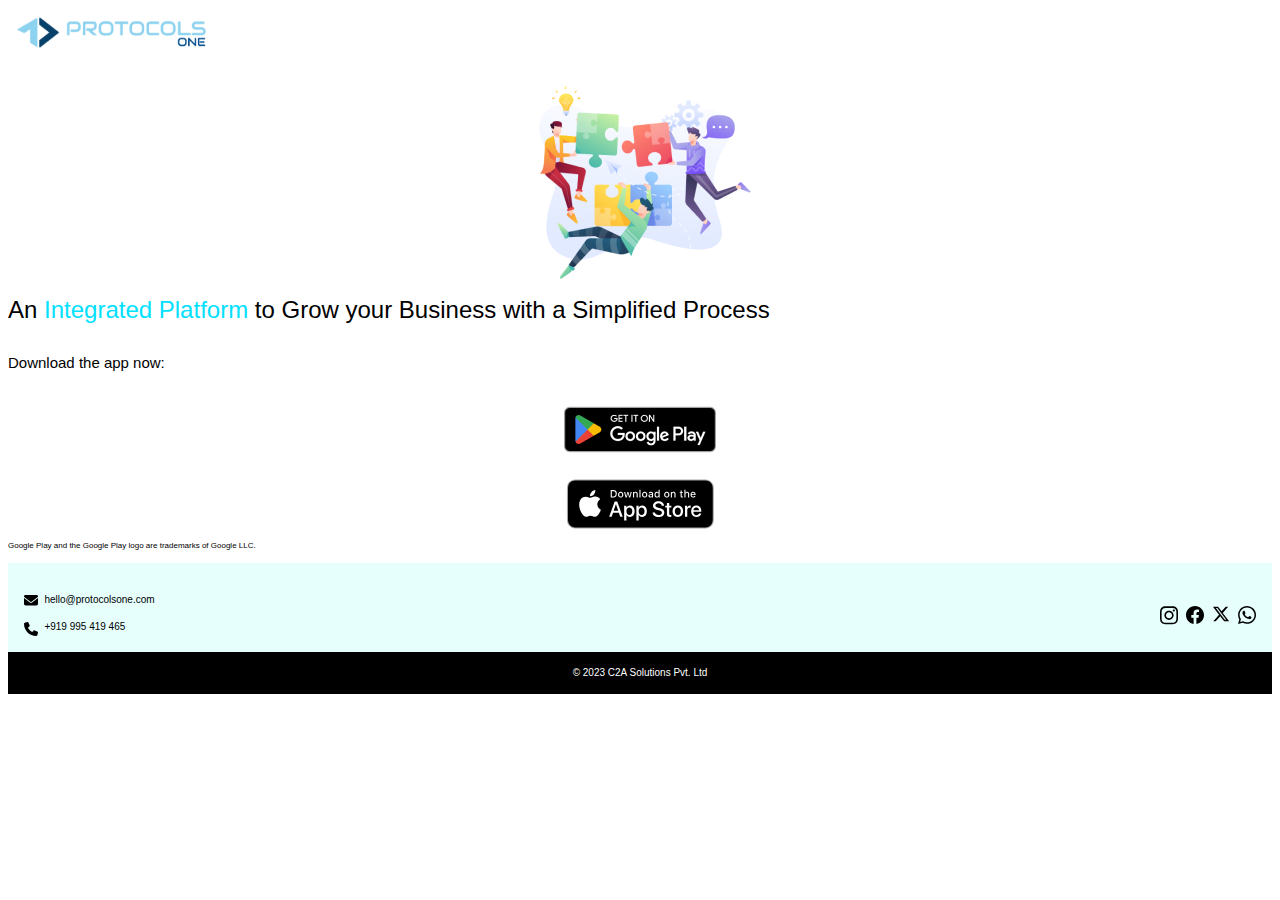
<file: index.html>
<!DOCTYPE html>
<html lang="en">
  <head>
    <meta charset="UTF-8" />
    <meta name="viewport" content="width=device-width, initial-scale=1.0" />
    <title>Document</title>
    <link rel="stylesheet" type="text/css" href="ProtocolsOne.css" />
    <link href="https://fonts.cdnfonts.com/css/inter" rel="stylesheet" />
  </head>
  <body>
    <div>
      <svg
        width="207"
        height="51"
        viewBox="0 0 207 51"
        fill="none"
        xmlns="http://www.w3.org/2000/svg"
        xmlns:xlink="http://www.w3.org/1999/xlink"
      >
        <rect width="207" height="51" fill="url(#pattern0)" />
        <defs>
          <pattern
            id="pattern0"
            patternContentUnits="objectBoundingBox"
            width="1"
            height="1"
          >
            <use
              xlink:href="#image0_5511_45580"
              transform="matrix(0.000246131 0 0 0.000999001 -0.00407563 0)"
            />
          </pattern>
          <image
            id="image0_5511_45580"
            width="4096"
            height="1001"
            xlink:href="[data-uri]"
          />
        </defs>
      </svg>
    </div>
    <div class="home">
      <img src="assets/ProblemSolving.png" alt="home"/>
    </div>
    <div>
      <text class="content"
        >An <span class="textcolor">Integrated Platform</span> to Grow your
        Business with a Simplified Process</text
      >
    </div>
    <div class="download">Download the app now:</div>

    <div class="home">
      <img src="assets/google-play-badge 1.png" alt="google"/>
    </div>
    <div class="home">
      <img src="assets/Group.svg" alt="My Happy SVG" alt="apple"/>
    </div>
    <div class="smalltext">
      Google Play and the Google Play logo are trademarks of Google LLC.
    </div>
    <div class="footer">
      <div class="email">
        <svg
          width="14"
          height="11"
          viewBox="0 0 14 11"
          fill="none"
          xmlns="http://www.w3.org/2000/svg"
        >
          <path
            d="M1.3125 0C0.587891 0 0 0.589625 0 1.31637C0 1.73048 0.194141 2.11991 0.525 2.36947L6.475 6.84513C6.78672 7.07824 7.21328 7.07824 7.525 6.84513L13.475 2.36947C13.8059 2.11991 14 1.73048 14 1.31637C14 0.589625 13.4121 0 12.6875 0H1.3125ZM0 3.07153V8.77581C0 9.74389 0.784766 10.531 1.75 10.531H12.25C13.2152 10.531 14 9.74389 14 8.77581V3.07153L8.05 7.5472C7.42656 8.01616 6.57344 8.01616 5.95 7.5472L0 3.07153Z"
            fill="black"
          />
        </svg>
        <text class="email-text">hello@protocolsone.com</text>
      </div>
      <div class="footer-content">
        <div class="email">
          <svg
            width="14"
            height="14"
            viewBox="0 0 14 14"
            fill="none"
            xmlns="http://www.w3.org/2000/svg"
          >
            <path
              d="M4.50879 0.673243C4.29825 0.164672 3.74319 -0.106019 3.21275 0.0388961L0.806605 0.695117C0.330845 0.826361 0 1.25837 0 1.75054C0 8.51509 5.48491 14 12.2495 14C12.7416 14 13.1736 13.6692 13.3049 13.1934L13.9611 10.7873C14.106 10.2568 13.8353 9.70175 13.3268 9.49121L10.7019 8.39751C10.2562 8.21158 9.73941 8.34009 9.43591 8.71469L8.33127 10.0627C6.40636 9.15217 4.84783 7.59364 3.93733 5.66873L5.28531 4.56682C5.65991 4.26059 5.78842 3.74655 5.60249 3.30086L4.50879 0.675977V0.673243Z"
              fill="black"
            />
          </svg>

          <text class="email-text">+919 995 419 465</text>
        </div>

        <div class="logos">
          <div class="logo">
            <svg
              width="18"
              height="19"
              viewBox="0 0 18 19"
              fill="none"
              xmlns="http://www.w3.org/2000/svg"
            >
              <path
                d="M9.00703 4.68805C6.45167 4.68805 4.39051 6.75876 4.39051 9.32594C4.39051 11.8931 6.45167 13.9638 9.00703 13.9638C11.5624 13.9638 13.6236 11.8931 13.6236 9.32594C13.6236 6.75876 11.5624 4.68805 9.00703 4.68805ZM9.00703 12.3412C7.35569 12.3412 6.00569 10.989 6.00569 9.32594C6.00569 7.66292 7.35167 6.31071 9.00703 6.31071C10.6624 6.31071 12.0084 7.66292 12.0084 9.32594C12.0084 10.989 10.6584 12.3412 9.00703 12.3412ZM14.8892 4.49834C14.8892 5.09977 14.407 5.58011 13.8124 5.58011C13.2137 5.58011 12.7356 5.09574 12.7356 4.49834C12.7356 3.90094 13.2177 3.41657 13.8124 3.41657C14.407 3.41657 14.8892 3.90094 14.8892 4.49834ZM17.9468 5.59626C17.8785 4.14717 17.549 2.86357 16.4923 1.80602C15.4396 0.74847 14.1619 0.41748 12.7195 0.344824C11.2329 0.260059 6.77712 0.260059 5.29051 0.344824C3.85212 0.413444 2.57444 0.744433 1.51775 1.80199C0.461049 2.85954 0.135603 4.14313 0.0632813 5.59222C-0.0210938 7.08571 -0.0210938 11.5621 0.0632813 13.0556C0.131585 14.5047 0.461049 15.7883 1.51775 16.8459C2.57444 17.9034 3.8481 18.2344 5.29051 18.3071C6.77712 18.3918 11.2329 18.3918 12.7195 18.3071C14.1619 18.2384 15.4396 17.9075 16.4923 16.8459C17.545 15.7883 17.8744 14.5047 17.9468 13.0556C18.0311 11.5621 18.0311 7.08975 17.9468 5.59626ZM16.0262 14.6581C15.7128 15.4492 15.1061 16.0588 14.3146 16.3776C13.1294 16.8499 10.3169 16.7409 9.00703 16.7409C7.69721 16.7409 4.88069 16.8459 3.69944 16.3776C2.91194 16.0628 2.30525 15.4533 1.98784 14.6581C1.51775 13.4673 1.62623 10.6418 1.62623 9.32594C1.62623 8.01006 1.52176 5.1805 1.98784 3.99378C2.30123 3.20264 2.90792 2.59313 3.69944 2.27425C4.88471 1.80199 7.69721 1.91097 9.00703 1.91097C10.3169 1.91097 13.1334 1.80602 14.3146 2.27425C15.1021 2.58909 15.7088 3.1986 16.0262 3.99378C16.4963 5.18454 16.3878 8.01006 16.3878 9.32594C16.3878 10.6418 16.4963 13.4714 16.0262 14.6581Z"
                fill="black"
              />
            </svg>
          </div>
          <div class="logo">
            <svg
              width="18"
              height="18"
              viewBox="0 0 18 18"
              fill="none"
              xmlns="http://www.w3.org/2000/svg"
            >
              <path
                d="M18 9.05477C18 4.05274 13.9718 0 9 0C4.02823 0 0 4.05274 0 9.05477C0 13.5741 3.29117 17.3202 7.59375 18V11.6723H5.30746V9.05477H7.59375V7.0598C7.59375 4.79063 8.93649 3.5372 10.9931 3.5372C11.978 3.5372 13.0079 3.71391 13.0079 3.71391V5.9411H11.8727C10.755 5.9411 10.4062 6.63919 10.4062 7.35517V9.05477H12.9023L12.5031 11.6723H10.4062V18C14.7088 17.3202 18 13.5741 18 9.05477Z"
                fill="black"
              />
            </svg>
          </div>
          <div class="logo">
            <svg
              width="18"
              height="16"
              viewBox="0 0 18 16"
              fill="none"
              xmlns="http://www.w3.org/2000/svg"
            >
              <path
                d="M13.6859 0.6875H16.168L10.7469 6.88203L17.1242 15.3125H12.132L8.21914 10.2008L3.74727 15.3125H1.26172L7.05898 8.68555L0.945312 0.6875H6.06406L9.59727 5.35977L13.6859 0.6875ZM12.8141 13.8289H14.1887L5.31523 2.09375H3.83867L12.8141 13.8289Z"
                fill="black"
              />
            </svg>
          </div>
          <div class="logo">
            <svg
              width="18"
              height="18"
              viewBox="0 0 18 18"
              fill="none"
              xmlns="http://www.w3.org/2000/svg"
            >
              <path
                d="M15.304 2.61562C13.6205 0.928125 11.3786 0 8.99598 0C4.07812 0 0.0763393 4.00179 0.0763393 8.91964C0.0763393 10.4906 0.486161 12.0254 1.26562 13.3795L0 18L4.72902 16.7585C6.0308 17.4696 7.49732 17.8433 8.99196 17.8433H8.99598C13.9098 17.8433 18 13.8415 18 8.92366C18 6.54107 16.9875 4.30312 15.304 2.61562ZM8.99598 16.3406C7.66205 16.3406 6.35625 15.983 5.2192 15.308L4.95 15.1473L2.14554 15.8826L2.89286 13.1464L2.71607 12.8652C1.97277 11.6839 1.58304 10.3219 1.58304 8.91964C1.58304 4.83348 4.90982 1.5067 9 1.5067C10.9808 1.5067 12.8411 2.27812 14.2393 3.68036C15.6375 5.08259 16.4973 6.94286 16.4933 8.92366C16.4933 13.0138 13.0821 16.3406 8.99598 16.3406ZM13.0621 10.7879C12.8411 10.6754 11.7442 10.1371 11.5393 10.0647C11.3344 9.98839 11.1857 9.95223 11.0371 10.1772C10.8884 10.4022 10.4625 10.9004 10.3299 11.0531C10.2013 11.2018 10.0688 11.2219 9.84777 11.1094C8.53795 10.4545 7.67813 9.94018 6.81429 8.45759C6.58527 8.06384 7.0433 8.09196 7.4692 7.24018C7.54152 7.09152 7.50536 6.96295 7.44911 6.85045C7.39286 6.73795 6.94688 5.64107 6.76205 5.19509C6.58125 4.76116 6.39643 4.82143 6.25982 4.81339C6.13125 4.80536 5.98259 4.80536 5.83393 4.80536C5.68527 4.80536 5.4442 4.86161 5.23929 5.08259C5.03437 5.30759 4.45982 5.84598 4.45982 6.94286C4.45982 8.03973 5.25938 9.10045 5.36786 9.24911C5.48036 9.39777 6.93884 11.6478 9.17679 12.6161C10.5911 13.2268 11.1455 13.279 11.8527 13.1746C12.2826 13.1103 13.1705 12.6362 13.3554 12.1138C13.5402 11.5915 13.5402 11.1455 13.4839 11.0531C13.4317 10.9527 13.283 10.8964 13.0621 10.7879Z"
                fill="black"
              />
            </svg>
          </div>
        </div>
      </div>
    </div>
    <div class="black">
      <text class="company"> © 2023 C2A Solutions Pvt. Ltd</text>
    </div>
  </body>
</html>
</file>
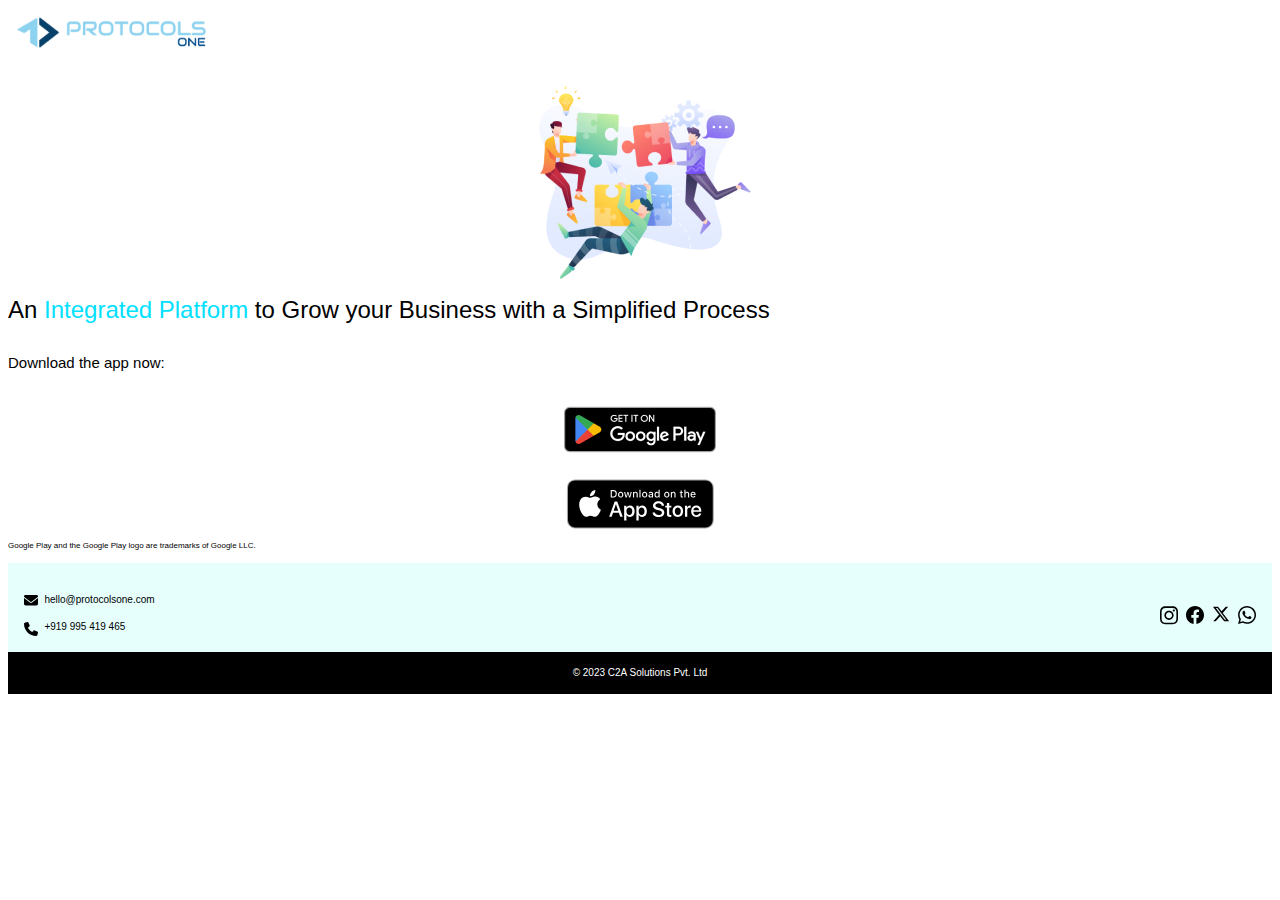
<file: ProtocolsOne.html>
<!DOCTYPE html>
<html lang="en">
  <head>
    <meta charset="UTF-8" />
    <meta name="viewport" content="width=device-width, initial-scale=1.0" />
    <title>Document</title>
    <link rel="stylesheet" type="text/css" href="ProtocolsOne.css" />
    <link href="https://fonts.cdnfonts.com/css/inter" rel="stylesheet" />
  </head>
  <body>
    <div>
      <svg
        width="207"
        height="51"
        viewBox="0 0 207 51"
        fill="none"
        xmlns="http://www.w3.org/2000/svg"
        xmlns:xlink="http://www.w3.org/1999/xlink"
      >
        <rect width="207" height="51" fill="url(#pattern0)" />
        <defs>
          <pattern
            id="pattern0"
            patternContentUnits="objectBoundingBox"
            width="1"
            height="1"
          >
            <use
              xlink:href="#image0_5511_45580"
              transform="matrix(0.000246131 0 0 0.000999001 -0.00407563 0)"
            />
          </pattern>
          <image
            id="image0_5511_45580"
            width="4096"
            height="1001"
            xlink:href="[data-uri]"
          />
        </defs>
      </svg>
    </div>
    <div class="home">
      <img src="/assets/ProblemSolving.png" alt="home"/>
    </div>
    <div>
      <text class="content"
        >An <span class="textcolor">Integrated Platform</span> to Grow your
        Business with a Simplified Process</text
      >
    </div>
    <div class="download">Download the app now:</div>

    <div class="home">
      <img src="/assets/google-play-badge 1.png" alt="google"/>
    </div>
    <div class="home">
      <img src="/assets/Group.svg" alt="My Happy SVG" alt="apple"/>
    </div>
    <div class="smalltext">
      Google Play and the Google Play logo are trademarks of Google LLC.
    </div>
    <div class="footer">
      <div class="email">
        <svg
          width="14"
          height="11"
          viewBox="0 0 14 11"
          fill="none"
          xmlns="http://www.w3.org/2000/svg"
        >
          <path
            d="M1.3125 0C0.587891 0 0 0.589625 0 1.31637C0 1.73048 0.194141 2.11991 0.525 2.36947L6.475 6.84513C6.78672 7.07824 7.21328 7.07824 7.525 6.84513L13.475 2.36947C13.8059 2.11991 14 1.73048 14 1.31637C14 0.589625 13.4121 0 12.6875 0H1.3125ZM0 3.07153V8.77581C0 9.74389 0.784766 10.531 1.75 10.531H12.25C13.2152 10.531 14 9.74389 14 8.77581V3.07153L8.05 7.5472C7.42656 8.01616 6.57344 8.01616 5.95 7.5472L0 3.07153Z"
            fill="black"
          />
        </svg>
        <text class="email-text">hello@protocolsone.com</text>
      </div>
      <div class="footer-content">
        <div class="email">
          <svg
            width="14"
            height="14"
            viewBox="0 0 14 14"
            fill="none"
            xmlns="http://www.w3.org/2000/svg"
          >
            <path
              d="M4.50879 0.673243C4.29825 0.164672 3.74319 -0.106019 3.21275 0.0388961L0.806605 0.695117C0.330845 0.826361 0 1.25837 0 1.75054C0 8.51509 5.48491 14 12.2495 14C12.7416 14 13.1736 13.6692 13.3049 13.1934L13.9611 10.7873C14.106 10.2568 13.8353 9.70175 13.3268 9.49121L10.7019 8.39751C10.2562 8.21158 9.73941 8.34009 9.43591 8.71469L8.33127 10.0627C6.40636 9.15217 4.84783 7.59364 3.93733 5.66873L5.28531 4.56682C5.65991 4.26059 5.78842 3.74655 5.60249 3.30086L4.50879 0.675977V0.673243Z"
              fill="black"
            />
          </svg>

          <text class="email-text">+919 995 419 465</text>
        </div>

        <div class="logos">
          <div class="logo">
            <svg
              width="18"
              height="19"
              viewBox="0 0 18 19"
              fill="none"
              xmlns="http://www.w3.org/2000/svg"
            >
              <path
                d="M9.00703 4.68805C6.45167 4.68805 4.39051 6.75876 4.39051 9.32594C4.39051 11.8931 6.45167 13.9638 9.00703 13.9638C11.5624 13.9638 13.6236 11.8931 13.6236 9.32594C13.6236 6.75876 11.5624 4.68805 9.00703 4.68805ZM9.00703 12.3412C7.35569 12.3412 6.00569 10.989 6.00569 9.32594C6.00569 7.66292 7.35167 6.31071 9.00703 6.31071C10.6624 6.31071 12.0084 7.66292 12.0084 9.32594C12.0084 10.989 10.6584 12.3412 9.00703 12.3412ZM14.8892 4.49834C14.8892 5.09977 14.407 5.58011 13.8124 5.58011C13.2137 5.58011 12.7356 5.09574 12.7356 4.49834C12.7356 3.90094 13.2177 3.41657 13.8124 3.41657C14.407 3.41657 14.8892 3.90094 14.8892 4.49834ZM17.9468 5.59626C17.8785 4.14717 17.549 2.86357 16.4923 1.80602C15.4396 0.74847 14.1619 0.41748 12.7195 0.344824C11.2329 0.260059 6.77712 0.260059 5.29051 0.344824C3.85212 0.413444 2.57444 0.744433 1.51775 1.80199C0.461049 2.85954 0.135603 4.14313 0.0632813 5.59222C-0.0210938 7.08571 -0.0210938 11.5621 0.0632813 13.0556C0.131585 14.5047 0.461049 15.7883 1.51775 16.8459C2.57444 17.9034 3.8481 18.2344 5.29051 18.3071C6.77712 18.3918 11.2329 18.3918 12.7195 18.3071C14.1619 18.2384 15.4396 17.9075 16.4923 16.8459C17.545 15.7883 17.8744 14.5047 17.9468 13.0556C18.0311 11.5621 18.0311 7.08975 17.9468 5.59626ZM16.0262 14.6581C15.7128 15.4492 15.1061 16.0588 14.3146 16.3776C13.1294 16.8499 10.3169 16.7409 9.00703 16.7409C7.69721 16.7409 4.88069 16.8459 3.69944 16.3776C2.91194 16.0628 2.30525 15.4533 1.98784 14.6581C1.51775 13.4673 1.62623 10.6418 1.62623 9.32594C1.62623 8.01006 1.52176 5.1805 1.98784 3.99378C2.30123 3.20264 2.90792 2.59313 3.69944 2.27425C4.88471 1.80199 7.69721 1.91097 9.00703 1.91097C10.3169 1.91097 13.1334 1.80602 14.3146 2.27425C15.1021 2.58909 15.7088 3.1986 16.0262 3.99378C16.4963 5.18454 16.3878 8.01006 16.3878 9.32594C16.3878 10.6418 16.4963 13.4714 16.0262 14.6581Z"
                fill="black"
              />
            </svg>
          </div>
          <div class="logo">
            <svg
              width="18"
              height="18"
              viewBox="0 0 18 18"
              fill="none"
              xmlns="http://www.w3.org/2000/svg"
            >
              <path
                d="M18 9.05477C18 4.05274 13.9718 0 9 0C4.02823 0 0 4.05274 0 9.05477C0 13.5741 3.29117 17.3202 7.59375 18V11.6723H5.30746V9.05477H7.59375V7.0598C7.59375 4.79063 8.93649 3.5372 10.9931 3.5372C11.978 3.5372 13.0079 3.71391 13.0079 3.71391V5.9411H11.8727C10.755 5.9411 10.4062 6.63919 10.4062 7.35517V9.05477H12.9023L12.5031 11.6723H10.4062V18C14.7088 17.3202 18 13.5741 18 9.05477Z"
                fill="black"
              />
            </svg>
          </div>
          <div class="logo">
            <svg
              width="18"
              height="16"
              viewBox="0 0 18 16"
              fill="none"
              xmlns="http://www.w3.org/2000/svg"
            >
              <path
                d="M13.6859 0.6875H16.168L10.7469 6.88203L17.1242 15.3125H12.132L8.21914 10.2008L3.74727 15.3125H1.26172L7.05898 8.68555L0.945312 0.6875H6.06406L9.59727 5.35977L13.6859 0.6875ZM12.8141 13.8289H14.1887L5.31523 2.09375H3.83867L12.8141 13.8289Z"
                fill="black"
              />
            </svg>
          </div>
          <div class="logo">
            <svg
              width="18"
              height="18"
              viewBox="0 0 18 18"
              fill="none"
              xmlns="http://www.w3.org/2000/svg"
            >
              <path
                d="M15.304 2.61562C13.6205 0.928125 11.3786 0 8.99598 0C4.07812 0 0.0763393 4.00179 0.0763393 8.91964C0.0763393 10.4906 0.486161 12.0254 1.26562 13.3795L0 18L4.72902 16.7585C6.0308 17.4696 7.49732 17.8433 8.99196 17.8433H8.99598C13.9098 17.8433 18 13.8415 18 8.92366C18 6.54107 16.9875 4.30312 15.304 2.61562ZM8.99598 16.3406C7.66205 16.3406 6.35625 15.983 5.2192 15.308L4.95 15.1473L2.14554 15.8826L2.89286 13.1464L2.71607 12.8652C1.97277 11.6839 1.58304 10.3219 1.58304 8.91964C1.58304 4.83348 4.90982 1.5067 9 1.5067C10.9808 1.5067 12.8411 2.27812 14.2393 3.68036C15.6375 5.08259 16.4973 6.94286 16.4933 8.92366C16.4933 13.0138 13.0821 16.3406 8.99598 16.3406ZM13.0621 10.7879C12.8411 10.6754 11.7442 10.1371 11.5393 10.0647C11.3344 9.98839 11.1857 9.95223 11.0371 10.1772C10.8884 10.4022 10.4625 10.9004 10.3299 11.0531C10.2013 11.2018 10.0688 11.2219 9.84777 11.1094C8.53795 10.4545 7.67813 9.94018 6.81429 8.45759C6.58527 8.06384 7.0433 8.09196 7.4692 7.24018C7.54152 7.09152 7.50536 6.96295 7.44911 6.85045C7.39286 6.73795 6.94688 5.64107 6.76205 5.19509C6.58125 4.76116 6.39643 4.82143 6.25982 4.81339C6.13125 4.80536 5.98259 4.80536 5.83393 4.80536C5.68527 4.80536 5.4442 4.86161 5.23929 5.08259C5.03437 5.30759 4.45982 5.84598 4.45982 6.94286C4.45982 8.03973 5.25938 9.10045 5.36786 9.24911C5.48036 9.39777 6.93884 11.6478 9.17679 12.6161C10.5911 13.2268 11.1455 13.279 11.8527 13.1746C12.2826 13.1103 13.1705 12.6362 13.3554 12.1138C13.5402 11.5915 13.5402 11.1455 13.4839 11.0531C13.4317 10.9527 13.283 10.8964 13.0621 10.7879Z"
                fill="black"
              />
            </svg>
          </div>
        </div>
      </div>
    </div>
    <div class="black">
      <text class="company"> © 2023 C2A Solutions Pvt. Ltd</text>
    </div>
  </body>
</html>
</file>
<file: ProtocolsOne.css>
body{
  overflow-x: hidden;
}

.home {
  display: flex;
  align-items: center;
  justify-content: center;
  margin-top: 1rem;
}

.content {
  font-family: "Inter", sans-serif;
  font-size: 24px;
  font-style: normal;
  font-weight: 400;
  line-height: 40px;
}

.textcolor {
  color: #00e0ff;
}

.download {
  margin-top: 1rem;
  color: #000;
  font-family: "Inter", sans-serif;
  font-size: 15px;
  font-style: normal;
  font-weight: 400;
  line-height: 34px;
}

.smalltext {
  color: #000;
  font-family: "Inter", sans-serif;
  font-size: 8px;
  font-style: normal;
  font-weight: 400;
  line-height: 34px;
}
.footer {
  background: #e6fffd;
  margin: 0 !important;
  padding-bottom: 1rem;
  padding-right: 1rem;
  padding-top: 1rem;
  padding-left: 1rem;
}

.email {
  display: flex;
  margin-top: 1rem;
}

.email-text {
  color: #000;
  font-family: "Inter", sans-serif;
  font-size: 10px;
  font-style: normal;
  font-weight: 400;
  line-height: 10px;
  margin-left: 0.4rem;
}

.logos {
  display: flex;
}

.footer-content {
  display: flex;
  justify-content: space-between;
}

.logo {
  margin-left: 0.5rem;
}

.black {
  background-color: #000;
  display: flex;
  align-items: center;
  justify-content: center;
  padding: 1rem;
}

.company {
  font-family: "Inter", sans-serif;
  font-size: 10px;
  font-weight: 400;
  line-height: 10px;
  letter-spacing: 0em;
  text-align: center;
  color: white;
}
</file>
